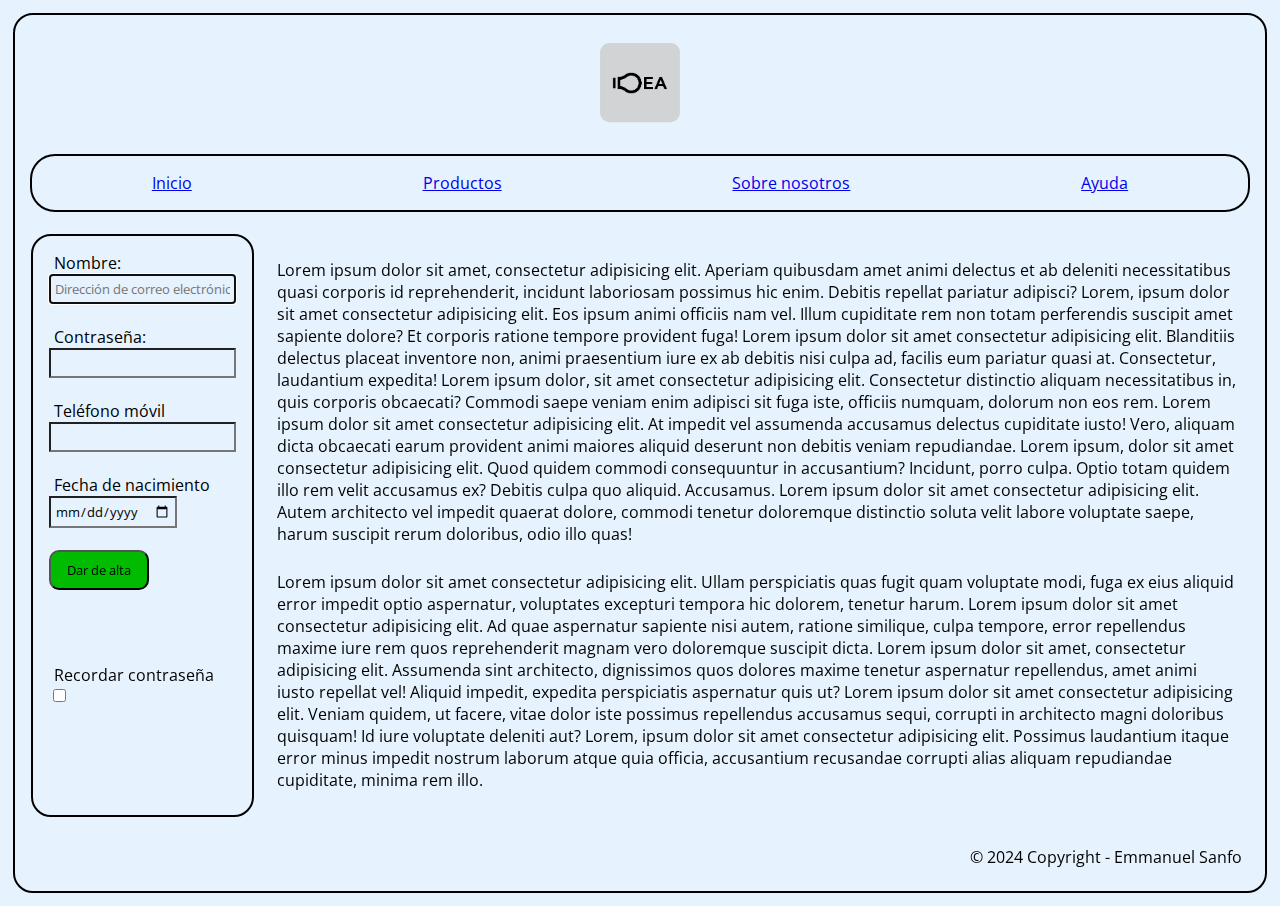
<file: index.html>
<!DOCTYPE html>
<html lang="es">
<head>
    <meta charset="UTF-8">
    <title>Ejercicio 3</title>
    <link href="index.css" type="text/css" rel="stylesheet">
    <link rel="preconnect" href="https://fonts.googleapis.com">
    <link rel="preconnect" href="https://fonts.gstatic.com" crossorigin>
    <link href="https://fonts.googleapis.com/css2?family=Open+Sans:ital,wght@0,300..800;1,300..800&display=swap" rel="stylesheet">
</head>
<body>
    <header class="cabecera">
        <img src="./Images/logo.png" height="80px">
    </header>
    <nav class="menu">
        <a href="#">Inicio</a>
        <a href="http://127.0.0.1:5500/productos.html">Productos</a>
        <a href="#">Sobre nosotros</a>
        <a href="#">Ayuda</a>
    </nav>
    <main>
        <aside class="lateral">
            <form class="x1">
                <label>Nombre:</label><br>
                <input required autofocus type="text" placeholder="Dirección de correo electrónico"><br><br>
                <label>Contraseña:</label><br>
                <input type="text"><br><br>
                <label>Teléfono móvil</label><br>
                <input type="tel"><br><br>
                <label>Fecha de nacimiento</label><br>
                <input type="date"><br><br>
                <input type="submit" value="Dar de alta" class="boton"><br>
                <div class="tooltip"><p class="tooltip2">Entra y descubre!!</p></div><br>
                <label>Recordar contraseña</label>
                <input type="checkbox">
            </form>
        </aside>
        <article>
            <header class="texto">
                <p>Lorem ipsum dolor sit amet, consectetur adipisicing elit. Aperiam quibusdam amet animi delectus et ab deleniti necessitatibus quasi corporis id reprehenderit, incidunt laboriosam possimus hic enim. Debitis repellat pariatur adipisci? Lorem, ipsum dolor sit amet consectetur adipisicing elit. Eos ipsum animi officiis nam vel. Illum cupiditate rem non totam perferendis suscipit amet sapiente dolore? Et corporis ratione tempore provident fuga! Lorem ipsum dolor sit amet consectetur adipisicing elit. Blanditiis delectus placeat inventore non, animi praesentium iure ex ab debitis nisi culpa ad, facilis eum pariatur quasi at. Consectetur, laudantium expedita! Lorem ipsum dolor, sit amet consectetur adipisicing elit. Consectetur distinctio aliquam necessitatibus in, quis corporis obcaecati? Commodi saepe veniam enim adipisci sit fuga iste, officiis numquam, dolorum non eos rem. Lorem ipsum dolor sit amet consectetur adipisicing elit. At impedit vel assumenda accusamus delectus cupiditate iusto! Vero, aliquam dicta obcaecati earum provident animi maiores aliquid deserunt non debitis veniam repudiandae. Lorem ipsum, dolor sit amet consectetur adipisicing elit. Quod quidem commodi consequuntur in accusantium? Incidunt, porro culpa. Optio totam quidem illo rem velit accusamus ex? Debitis culpa quo aliquid. Accusamus. Lorem ipsum dolor sit amet consectetur adipisicing elit. Autem architecto vel impedit quaerat dolore, commodi tenetur doloremque distinctio soluta velit labore voluptate saepe, harum suscipit rerum doloribus, odio illo quas!</p>
                <p>Lorem ipsum dolor sit amet consectetur adipisicing elit. Ullam perspiciatis quas fugit quam voluptate modi, fuga ex eius aliquid error impedit optio aspernatur, voluptates excepturi tempora hic dolorem, tenetur harum. Lorem ipsum dolor sit amet consectetur adipisicing elit. Ad quae aspernatur sapiente nisi autem, ratione similique, culpa tempore, error repellendus maxime iure rem quos reprehenderit magnam vero doloremque suscipit dicta. Lorem ipsum dolor sit amet, consectetur adipisicing elit. Assumenda sint architecto, dignissimos quos dolores maxime tenetur aspernatur repellendus, amet animi iusto repellat vel! Aliquid impedit, expedita perspiciatis aspernatur quis ut? Lorem ipsum dolor sit amet consectetur adipisicing elit. Veniam quidem, ut facere, vitae dolor iste possimus repellendus accusamus sequi, corrupti in architecto magni doloribus quisquam! Id iure voluptate deleniti aut? Lorem, ipsum dolor sit amet consectetur adipisicing elit. Possimus laudantium itaque error minus impedit nostrum laborum atque quia officia, accusantium recusandae corrupti alias aliquam repudiandae cupiditate, minima rem illo.</p>
            </header>
        </article>
    </main>
    <footer>&#169 2024 Copyright - Emmanuel Sanfo</footer>
</body>
</html>
</file>
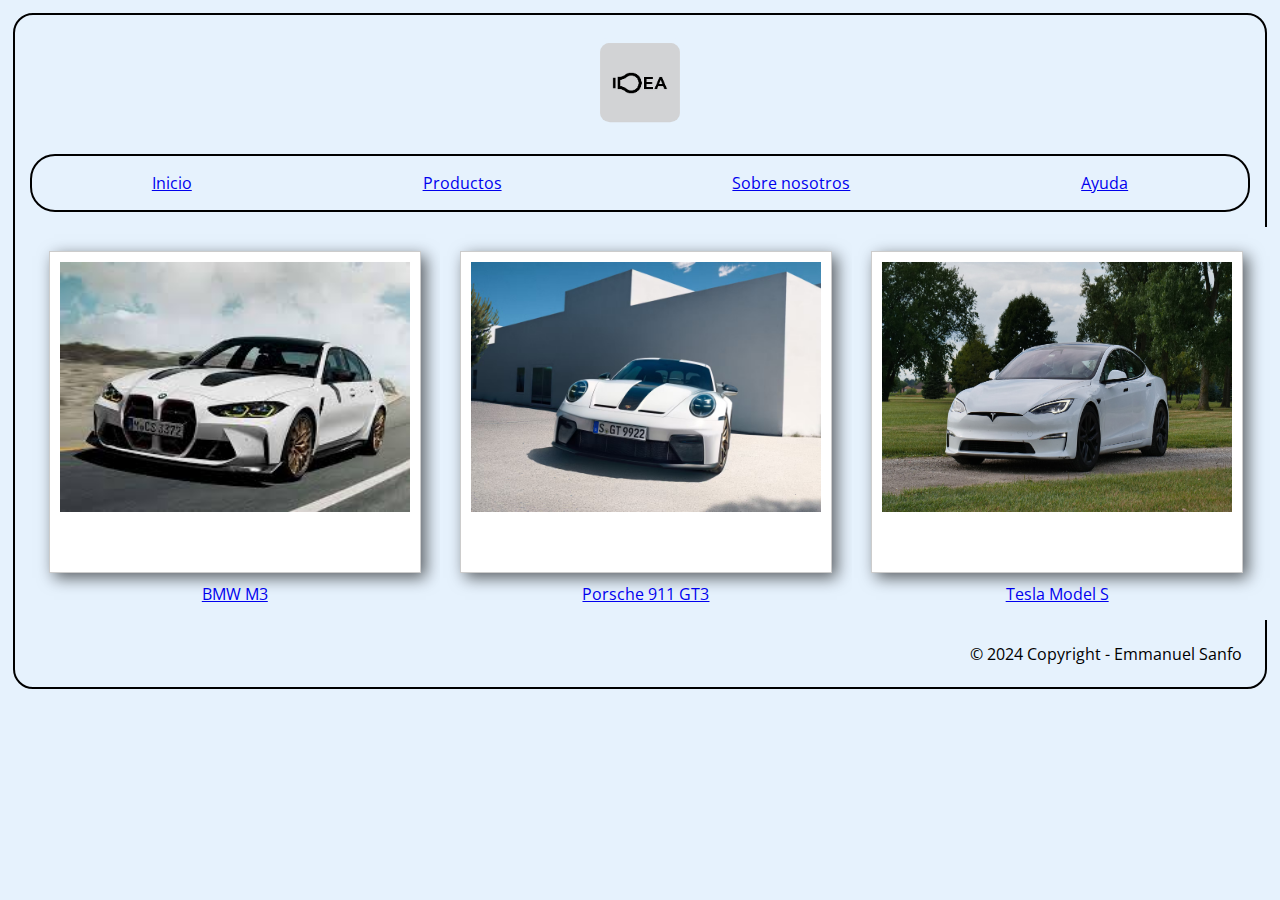
<file: productos.html>
<!DOCTYPE html>
<html lang="es">
<head>
    <meta charset="UTF-8">
    <title>Ejercicio 4</title>
    <link href="productos.css" type="text/css" rel="stylesheet">
    <link rel="preconnect" href="https://fonts.googleapis.com">
    <link rel="preconnect" href="https://fonts.gstatic.com" crossorigin>
    <link href="https://fonts.googleapis.com/css2?family=Open+Sans:ital,wght@0,300..800;1,300..800&display=swap" rel="stylesheet">
</head>
<body>
    <header class="cabecera">
        <img src="./Images/logo.png" height="80px" class="logo">
    </header>
    <nav class="menu">
        <a href="#">Inicio</a>
        <a href="http://127.0.0.1:5500/Emmanuel-Sanfo-pr%C3%A1ctica1-UT3/Ejercicio1%20-%20UT3.html">Productos</a>
        <a href="#">Sobre nosotros</a>
        <a href="#">Ayuda</a>
    </nav>
    <main>
        <div>
            <div>
                <a href="https://configure.bmw.es/es_ES/configure/G80/31HJ/FLKSW,P0300,S01CB,S01DF,S01MB,S01U0,S0230,S02PA,S02T4,S02VB,S02VC,S02VF,S0302,S0420,S0430,S0431,S0459,S0488,S0493,S0494,S04GQ,S04LN,S04NE,S04U0,S0534,S0544,S0548,S05AV,S05DA,S05DM,S0654,S0688,S06AE,S06AF,S06AK,S06C4,S06NX,S06PA,S06U3,S06VB,S0712,S0760,S0775,S07M9,S0856,S0883,S08EK,S08KA,S08R3,S08R9,S08S3,S08TF,S08WD,S08WM?_gl=1*5rz09m*_gcl_au*MzMzNTIwNzcyLjE3MzQwMTE4Mzc."><img src="./Images/bmw m3.jpg" width="250" height="250" class="polaroid">BMW M3</a>
            </div>
            <div>
                <a href="https://www.porsche.com/spain/models/911/911-gt3-models/911-gt3/"><img src="./Images/Porsche 911 GT3.avif" width="250" height="250" class="polaroid">Porsche 911 GT3</a>
            </div>
            <div>
                <a href="https://www.tesla.com/models/design#overview"><img src="./Images/tesla model s plaid.jpg" width="250" height="250" class="polaroid">Tesla Model S</a>
            </div>
        </div>
    </main>
    <footer>&#169 2024 Copyright - Emmanuel Sanfo</footer>
</body>
</html>
</file>
<file: index.css>
*
{
    padding: 0.3em;
    font-family: "Open Sans", sans-serif;
    background-color: rgb(230, 242, 253);
}

.cabecera
{
    height: 10vh;
    padding: 1em;
    margin: 2px;
    display: flex;
    align-items: center;
    justify-content: center;
    text-shadow: 2px, 0px, 2px, #777;
}

.x1
{
    border: 2px solid black;
    margin: 2px;
    padding: 1em;
    border-radius: 20px;
}


body
{
    border: 2px solid black;
    border-radius: 20px;
}

main
{
    display: flex;
    flex-direction: row;
}

.boton
{
    background-color: rgb(1, 187, 1);
    border-radius: 10px;
    height: 40px;
    width: 100px;
}

.lateral
{
    display: flex;
}

img
{
    border-radius: 15px;
}

footer
{
    display: flex;
    justify-content: end;
    text-align: right;
    margin: 10px;
    padding: 0.5em;
}

.texto
{
    margin: 2px;
}

.menu
{
    height: 5vh;
    padding: 0.3em;
    margin: 10px;
    border: 2px solid black;
    display: flex;
    align-items: center;
    justify-content: space-around;
    border-radius: 25px;
}

.tooltip
{
    visibility: hidden;
    border: 1px solid black;
    border-radius: 10px;
    height: 40px;
    background: linear-gradient(violet, pink);
    display: flex;
    align-items: center;
    justify-content: space-around;
}

.boton:hover ~.tooltip
{
    visibility: visible;
}
</file>
<file: productos.css>
*
{
    padding: 0.3em;
    font-family: "Open Sans", sans-serif;
    background-color: rgb(230, 242, 253);
}

.cabecera
{
    height: 10vh;
    padding: 1em;
    margin: 2px;
    display: flex;
    align-items: center;
    justify-content: center;
    text-shadow: 2px, 0px, 2px, #777;
    border-radius: 20px;
}

body
{
    border: 2px solid black;
    border-radius: 20px;
}

main
{
    display: flex;
    flex-direction: row;
    justify-content: space-around;
    align-items: center;
}

footer
{
    display: flex;
    justify-content: end;
    text-align: right;
    margin: 10px;
    padding: 0.5em;
}

.menu
{
    height: 5vh;
    padding: 0.3em;
    margin: 10px;
    border: 2px solid black;
    display: flex;
    align-items: center;
    justify-content: space-around;
    border-radius: 25px;
}

.polaroid 
{ 
    width: 350px;
    padding: 10px 10px 60px 10px;
    background-color: white;
    box-shadow: 5px 5px 15px rgba(0, 0, 0, 0.6);
    margin: 10px;
    border: 1px solid #ccc;
    display: flex;
}

div
{
    display: flex;
    flex-direction: row;
    text-align: center;
    flex-shrink: 1;
}

.logo
{
    border-radius: 15px;
}
</file>
